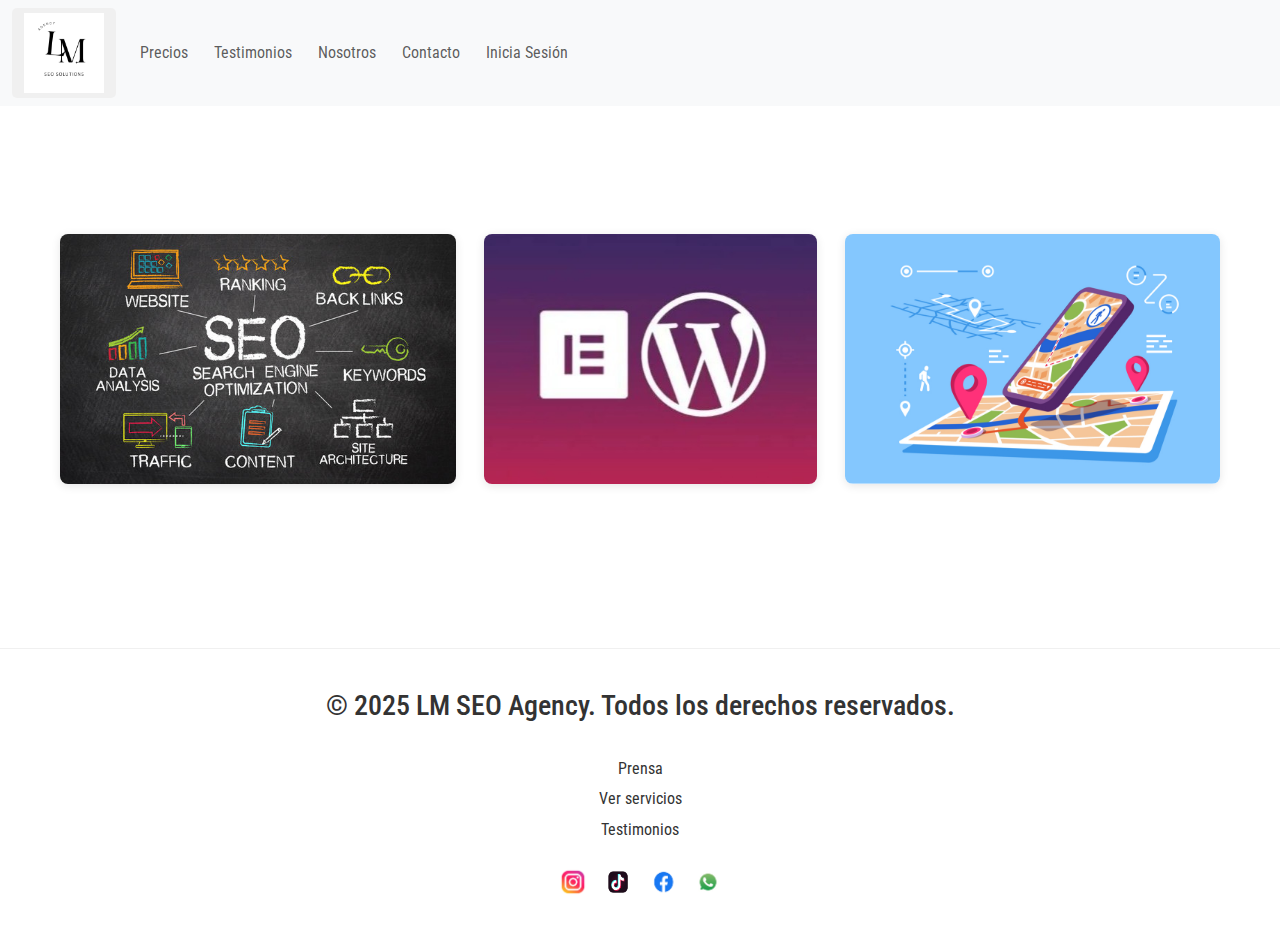
<file: index.html>
<!DOCTYPE html>
<html lang="es">

<head>
  <meta charset="UTF-8">
  <meta name="viewport" content="width=device-width, initial-scale=1.0">
  <title>LM SEO Agency - Home</title>
  <link rel="shortcut icon" href="./assets/Logotipo LM SEO Agency.png" type="image/x-icon">
  <link rel="preconnect" href="https://fonts.googleapis.com">
  <link rel="preconnect" href="https://fonts.gstatic.com" crossorigin>
  <link href="https://fonts.googleapis.com/css2?family=Roboto+Condensed:ital,wght@0,100..900;1,100..900&display=swap"
    rel="stylesheet">

  <link href="https://cdn.jsdelivr.net/npm/bootstrap@5.3.3/dist/css/bootstrap.min.css" rel="stylesheet"
    integrity="sha384-QWTKZyjpPEjISv5WaRU9OFeRpok6YctnYmDr5pNlyT2bRjXh0JMhjY6hW+ALEwIH" crossorigin="anonymous">
  <link rel="stylesheet" href="./styles/styles.css">
</head>

<body class="pagina-home">
  <header class="mb-4">
    <nav class="navbar navbar-expand-lg bg-body-tertiary">
      <div class="container-fluid">
        <a class="navbar-brand" href="./index.html">
          <img src="./assets/Logotipo LM SEO Agency.png" alt="Logo LM SEO Agency" style="width: 80px;">
        </a>
        <button class="navbar-toggler" type="button" data-bs-toggle="collapse" data-bs-target="#navbarNav"
          aria-controls="navbarNav" aria-expanded="false" aria-label="Toggle navigation">
          <span class="navbar-toggler-icon"></span>
        </button>
        <div class="collapse navbar-collapse" id="navbarNav">
          <ul class="navbar-nav ms-auto">
            <li class="nav-item">
              <a class="nav-link" href="./pages/precios.html">Precios</a>
            </li>
            <li class="nav-item">
              <a class="nav-link" href="./pages/testimonios.html">Testimonios</a>
            </li>
            <li class="nav-item">
              <a class="nav-link" href="./pages/nosotros.html">Nosotros</a>
            </li>
            <li class="nav-item">
              <a class="nav-link" href="./pages/contacto.html">Contacto</a>
            </li>
            <li class="nav-item">
              <a class="nav-link" href="./pages/iniciar-sesion.html">Inicia Sesión</a>
            </li>
          </ul>
        </div>
      </div>
    </nav>
  </header>
  <main class="contenedor">
    <section class="galeria-imagenes">
      <div><img src="./assets/SEO.jpg" alt="SEO"></div>
      <div><img src="./assets/Beneficios-de-usar-Elementor-en-WordPress-600x338.jpg" alt="Elementor"></div>
      <div><img src="./assets/Geolocalizacion.jpeg" alt="GeoLocalización"></div>
    </section>
  </main>
  </main>
  <footer class="contenedor footer-global">
    <div class="copyright">
      <h3>© 2025 LM SEO Agency. Todos los derechos reservados.</h3>
    </div>

    <div class="footer-links">
      <a href="#">Prensa</a>
      <a href="#">Ver servicios</a>
      <a href="#">Testimonios</a>
    </div>

    <div class="social-icons">
      <a href="#"><img class="social"
          src="./assets/icono-logotipo-vector-instagram-logotipo-redes-sociales_901408-392-removebg-preview.png"
          alt="Instagram"></a>
      <a href="#"><img class="social" src="./assets/tiktok-removebg-preview.png" alt="TikTok"></a>
      <a href="#"><img class="social" src="./assets/facebook-removebg-preview.png" alt="Facebook"></a>
      <a href="#"><img class="social" src="./assets/Whatsapp-removebg-preview.png" alt="WhatsApp"></a>
    </div>
  </footer>
  <script src="https://cdn.jsdelivr.net/npm/bootstrap@5.3.3/dist/js/bootstrap.bundle.min.js"
    integrity="sha384-YvpcrYf0tY3lHB60NNkmXc5s9fDVZLESaAA55NDzOxhy9GkcIdslK1eN7N6jIeHz"
    crossorigin="anonymous"></script>
</body>

</html>
</file>
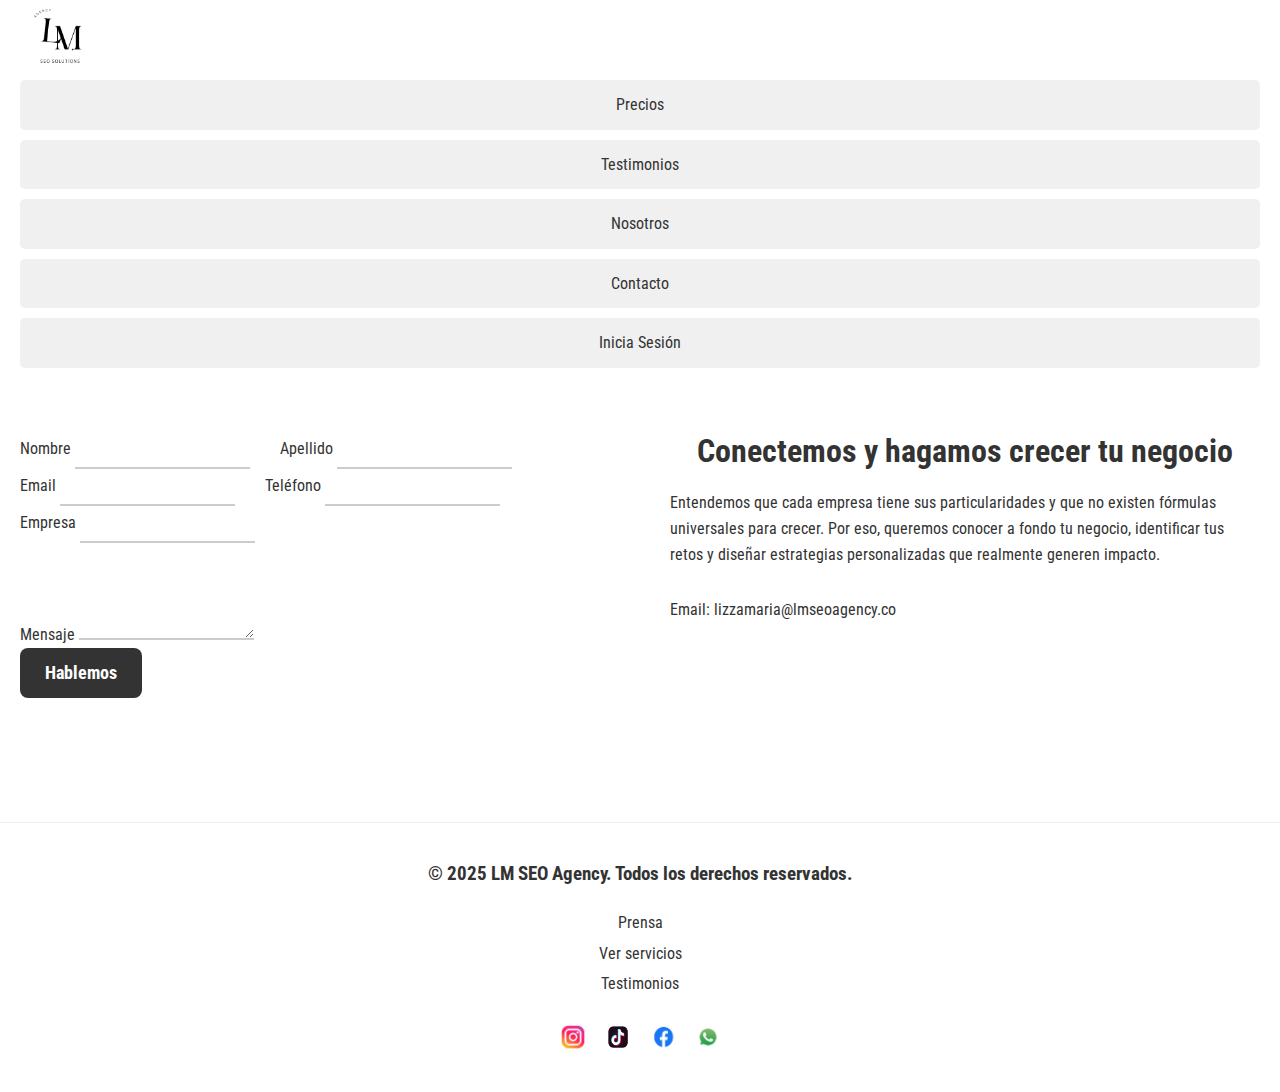
<file: pages/contacto.html>
<!DOCTYPE html>
<html lang="es">
<head>
    <meta charset="UTF-8">
    <meta name="viewport" content="width=device-width, initial-scale=1.0">
    <title>LM SEO Agency - Contacto</title>
    <link rel="shortcut icon" href="../assets/Logotipo LM SEO Agency.png" type="image/x-icon">
    <link rel="preconnect" href="https://fonts.googleapis.com">
    <link rel="preconnect" href="https://fonts.gstatic.com" crossorigin>
    <link href="https://fonts.googleapis.com/css2?family=Roboto+Condensed:ital,wght@0,100..900;1,100..900&display=swap" rel="stylesheet">
    <link rel="stylesheet" href="../styles/styles.css">
</head>
<body class="pagina-contacto">
    <header class="contenedor">
        <a href="../index.html" class="logo-container">
            <img src="../assets/Logotipo LM SEO Agency.png" alt="Logo LM SEO Agency">
        </a>
        <nav>
            <ul>
                <li><a href="./precios.html">Precios</a></li>
                <li><a href="./testimonios.html">Testimonios</a></li>
                <li><a href="./nosotros.html">Nosotros</a></li>
                <li><a href="./contacto.html">Contacto</a></li>
                <li><a href="./iniciar-sesion.html">Inicia Sesión</a></li>
            </ul>
        </nav>
    </header>
    <main class="contenedor">
        <div class="contact-form-container">
            <form>
                <div class="form-row">
                    <div class="form-group">
                        <label for="nombre">Nombre</label>
                        <input type="text" id="nombre">
                    </div>
                    <div class="form-group">
                        <label for="apellido">Apellido</label>
                        <input type="text" id="apellido">
                    </div>
                </div>
                <div class="form-row">
                    <div class="form-group">
                        <label for="email">Email</label>
                        <input type="email" id="email">
                    </div>
                    <div class="form-group">
                        <label for="telefono">Teléfono</label>
                        <input type="tel" id="telefono">
                    </div>
                </div>
                <div class="form-group">
                    <label for="empresa">Empresa</label>
                    <input type="text" id="empresa">
                </div>
                <div class="form-group">
                    <label for="mensaje">Mensaje</label>
                    <textarea id="mensaje" rows="5"></textarea>
                </div>
                <button type="submit" class="boton">Hablemos</button>
            </form>
        </div>
        <div class="contact-info">
            <h2>Conectemos y hagamos crecer tu negocio</h2>
            <p>Entendemos que cada empresa tiene sus particularidades y que no existen fórmulas universales para crecer. Por eso, queremos conocer a fondo tu negocio, identificar tus retos y diseñar estrategias personalizadas que realmente generen impacto.</p>
            <div class="email-box">Email: lizzamaria@lmseoagency.co</div>
        </div>
    </main>
    <footer class="contenedor footer-global">
  <div class="copyright">
    <h3>© 2025 LM SEO Agency. Todos los derechos reservados.</h3>
  </div>
  
  <div class="footer-links">
    <a href="#">Prensa</a>
    <a href="#">Ver servicios</a>
    <a href="#">Testimonios</a>
  </div>

  <div class="social-icons">
    <a href="#"><img class="social" src="../assets/icono-logotipo-vector-instagram-logotipo-redes-sociales_901408-392-removebg-preview.png" alt="Instagram"></a>
    <a href="#"><img class="social" src="../assets/tiktok-removebg-preview.png" alt="TikTok"></a>
    <a href="#"><img class="social" src="../assets/facebook-removebg-preview.png" alt="Facebook"></a>
    <a href="#"><img class="social" src="../assets/Whatsapp-removebg-preview.png" alt="WhatsApp"></a>
  </div>
</footer>
</html>
</file>
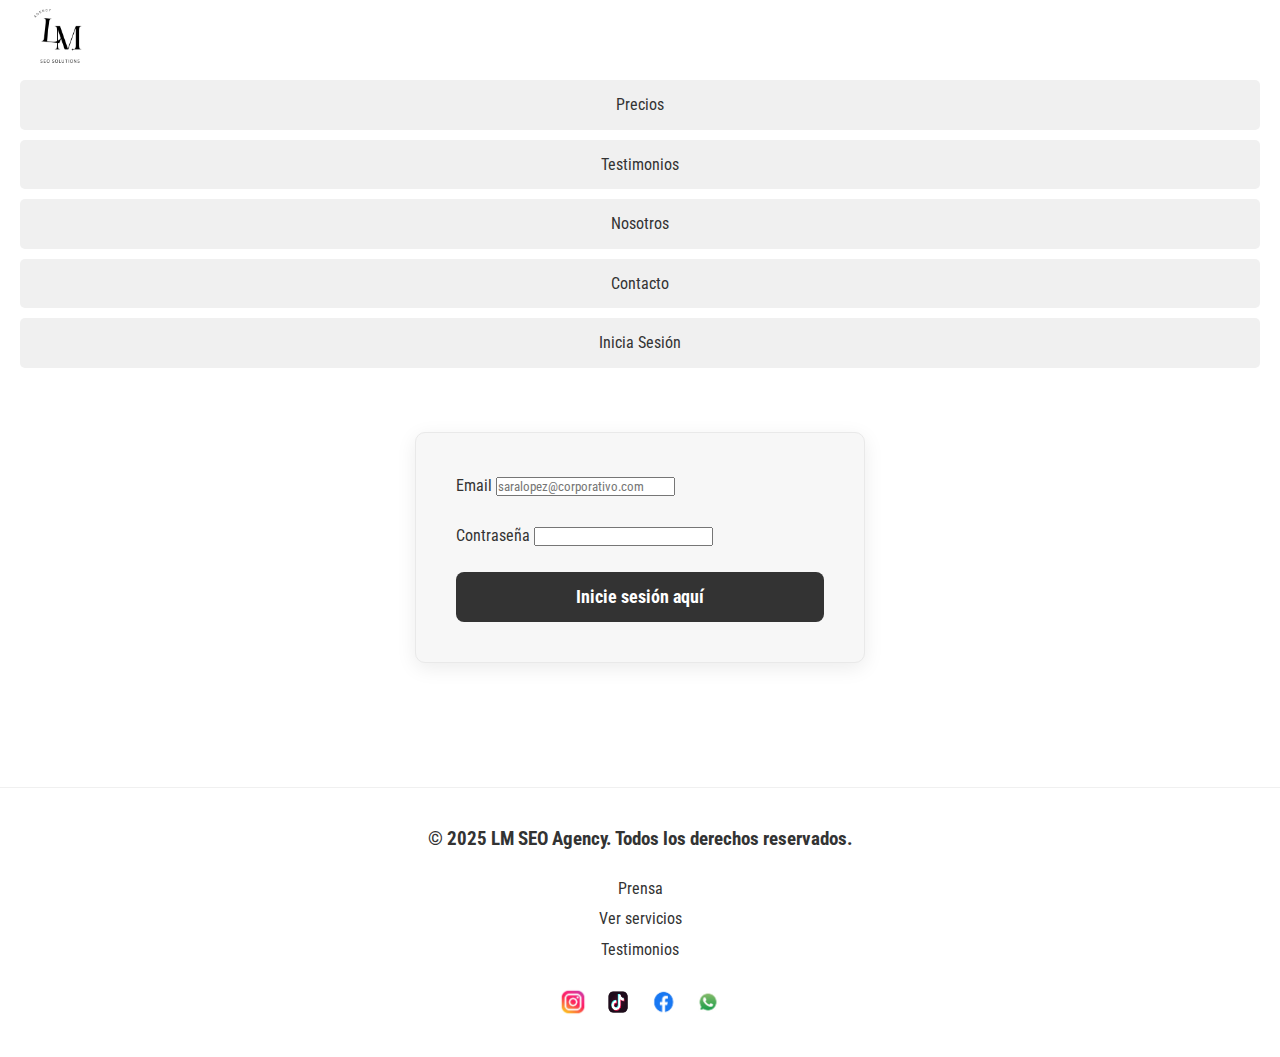
<file: pages/iniciar-sesion.html>
<!DOCTYPE html>
<html lang="es">
<head>
    <meta charset="UTF-8">
    <meta name="viewport" content="width=device-width, initial-scale=1.0">
    <title>LM SEO Agency - Inicia sesión</title>
    <link rel="shortcut icon" href="../assets/Logotipo LM SEO Agency.png" type="image/x-icon">
    <link rel="preconnect" href="https://fonts.googleapis.com">
    <link rel="preconnect" href="https://fonts.gstatic.com" crossorigin>
    <link href="https://fonts.googleapis.com/css2?family=Roboto+Condensed:ital,wght@0,100..900;1,100..900&display=swap" rel="stylesheet">
    <link rel="stylesheet" href="../styles/styles.css">
</head>
<body class="pagina-login">
    <header class="contenedor">
        <a href="../index.html" class="logo-container">
            <img src="../assets/Logotipo LM SEO Agency.png" alt="Logo LM SEO Agency">
        </a>
        <nav>
            <ul>
                <li><a href="./precios.html">Precios</a></li>
                <li><a href="./testimonios.html">Testimonios</a></li>
                <li><a href="./nosotros.html">Nosotros</a></li>
                <li><a href="./contacto.html">Contacto</a></li>
                <li><a href="./iniciar-sesion.html">Inicia Sesión</a></li>
            </ul>
        </nav>
    </header>
    <main class="contenedor">
        <form class="form-container">
            <div class="form-group">
                <label for="email">Email</label>
                <input type="email" id="email" placeholder="saralopez@corporativo.com">
            </div>
            <div class="form-group">
                <label for="password">Contraseña</label>
                <input type="password" id="password">
            </div>
            <button type="submit" class="boton">Inicie sesión aquí</button>
        </form>
    </main>
<footer class="contenedor footer-global">
  <div class="copyright">
    <h3>© 2025 LM SEO Agency. Todos los derechos reservados.</h3>
  </div>

  <div class="footer-links">
    <a href="#">Prensa</a>
    <a href="#">Ver servicios</a>
    <a href="#">Testimonios</a>
  </div>

  <div class="social-icons">
    <a href="#"><img class="social" src="../assets/icono-logotipo-vector-instagram-logotipo-redes-sociales_901408-392-removebg-preview.png" alt="Instagram"></a>
    <a href="#"><img class="social" src="../assets/tiktok-removebg-preview.png" alt="TikTok"></a>
    <a href="#"><img class="social" src="../assets/facebook-removebg-preview.png" alt="Facebook"></a>
    <a href="#"><img class="social" src="../assets/Whatsapp-removebg-preview.png" alt="WhatsApp"></a>
  </div>
</footer>
</body>
</html>
</file>
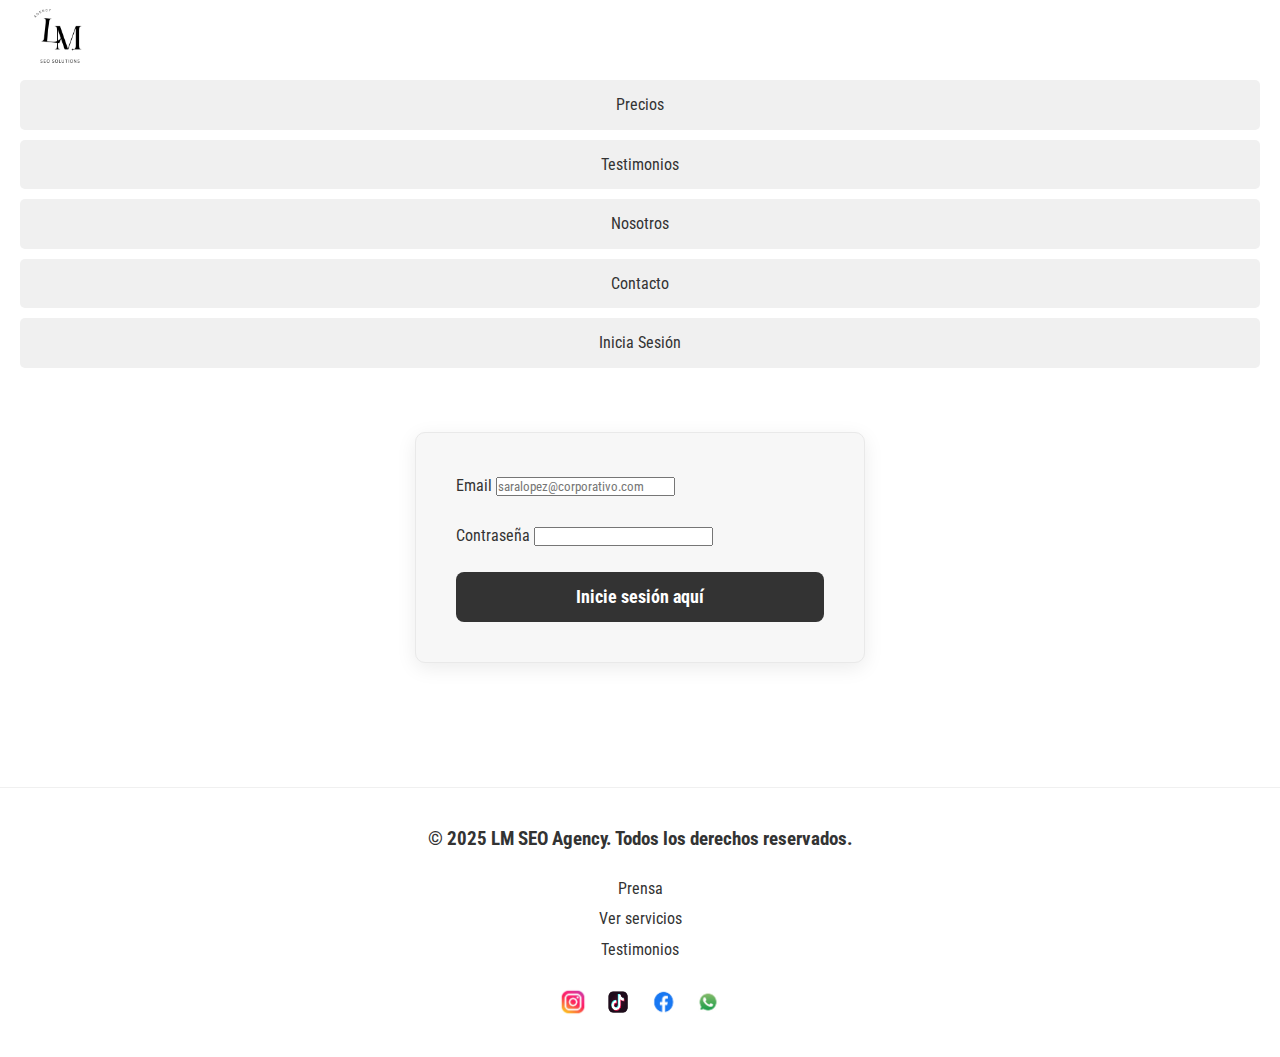
<file: pages/nosotros.html>
<!DOCTYPE html>
<html lang="es">
<head>
    <meta charset="UTF-8">
    <meta name="viewport" content="width=device-width, initial-scale=1.0">
    <title>LM SEO Agency - Inicia sesión</title>
    <link rel="shortcut icon" href="../assets/Logotipo LM SEO Agency.png" type="image/x-icon">
    <link rel="preconnect" href="https://fonts.googleapis.com">
    <link rel="preconnect" href="https://fonts.gstatic.com" crossorigin>
    <link href="https://fonts.googleapis.com/css2?family=Roboto+Condensed:ital,wght@0,100..900;1,100..900&display=swap" rel="stylesheet">
    <link rel="stylesheet" href="../styles/styles.css">
</head>
<body class="pagina-login">
    <header class="contenedor">
        <a href="../index.html" class="logo-container">
            <img src="../assets/Logotipo LM SEO Agency.png" alt="Logo LM SEO Agency">
        </a>
        <nav>
            <ul>
                <li><a href="./precios.html">Precios</a></li>
                <li><a href="./testimonios.html">Testimonios</a></li>
                <li><a href="./nosotros.html">Nosotros</a></li>
                <li><a href="./contacto.html">Contacto</a></li>
                <li><a href="./iniciar-sesion.html">Inicia Sesión</a></li>
            </ul>
        </nav>
    </header>
    <main class="contenedor">
        <form class="form-container">
            <div class="form-group">
                <label for="email">Email</label>
                <input type="email" id="email" placeholder="saralopez@corporativo.com">
            </div>
            <div class="form-group">
                <label for="password">Contraseña</label>
                <input type="password" id="password">
            </div>
            <button type="submit" class="boton">Inicie sesión aquí</button>
        </form>
    </main>
    <footer class="contenedor footer-global">
  <div class="copyright">
    <h3>© 2025 LM SEO Agency. Todos los derechos reservados.</h3>
  </div>

  <div class="footer-links">
    <a href="#">Prensa</a>
    <a href="#">Ver servicios</a>
    <a href="#">Testimonios</a>
  </div>

  <div class="social-icons">
    <a href="#"><img class="social" src="../assets/icono-logotipo-vector-instagram-logotipo-redes-sociales_901408-392-removebg-preview.png" alt="Instagram"></a>
    <a href="#"><img class="social" src="../assets/tiktok-removebg-preview.png" alt="TikTok"></a>
    <a href="#"><img class="social" src="../assets/facebook-removebg-preview.png" alt="Facebook"></a>
    <a href="#"><img class="social" src="../assets/Whatsapp-removebg-preview.png" alt="WhatsApp"></a>
  </div>
</footer>
</footer>
</body>
</html>
</file>
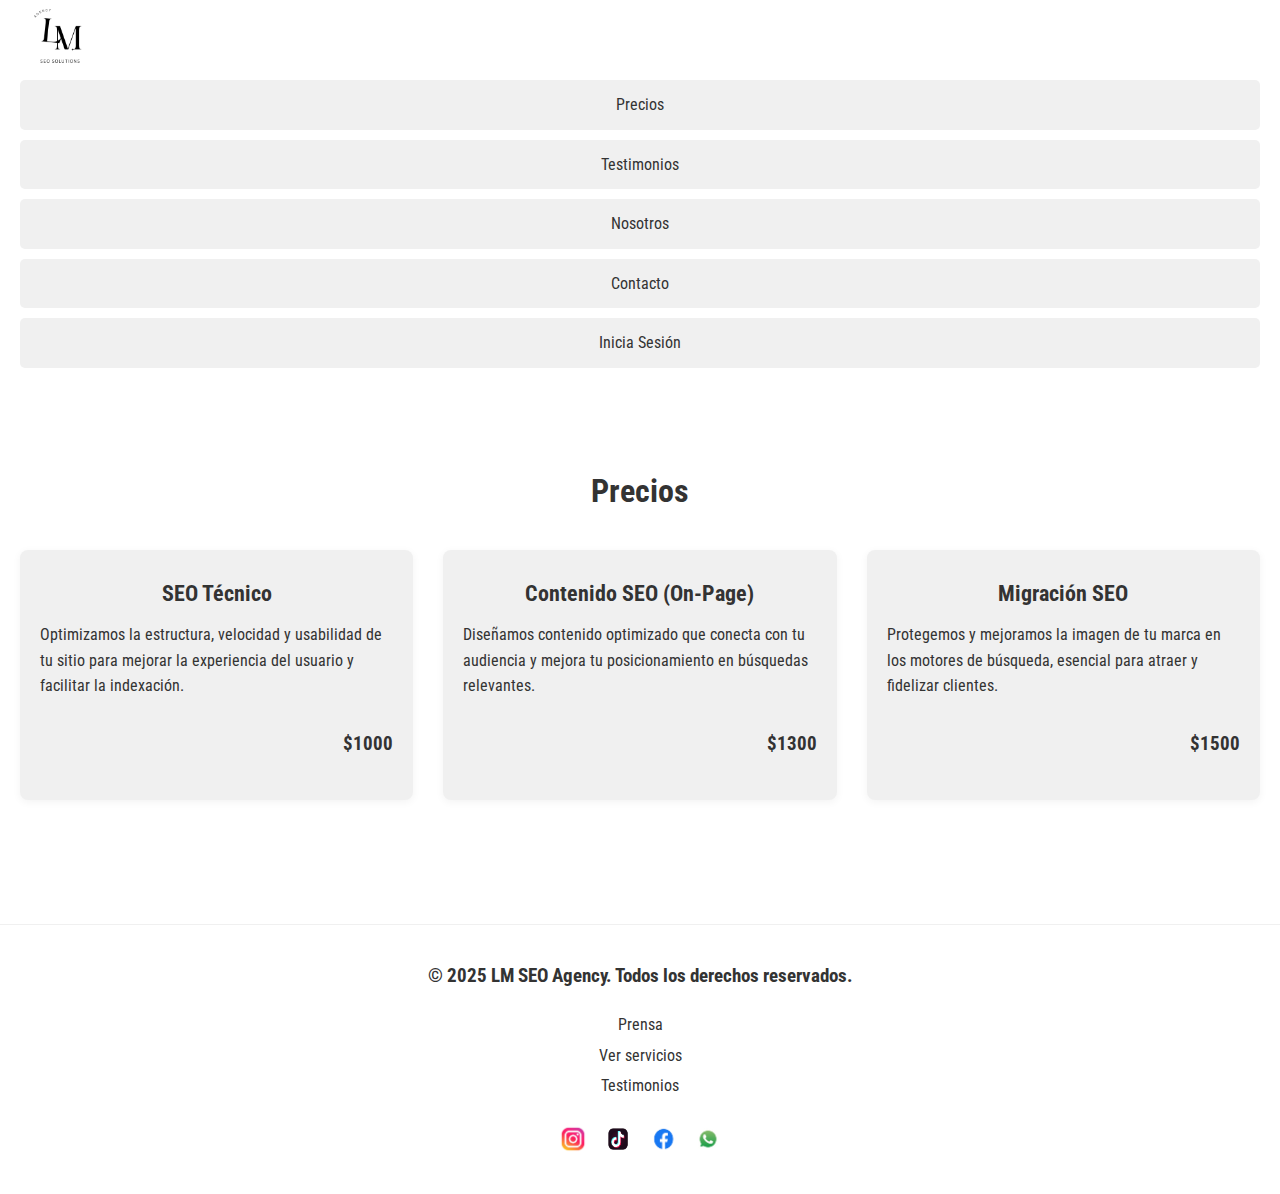
<file: pages/precios.html>
<!DOCTYPE html>
<html lang="es">
<head>
    <meta charset="UTF-8">
    <meta name="viewport" content="width=device-width, initial-scale=1.0">
    <title>LM SEO Agency - Precios</title>
    <link rel="shortcut icon" href="../assets/Logotipo LM SEO Agency.png" type="image/x-icon">
    <link rel="preconnect" href="https://fonts.googleapis.com">
    <link rel="preconnect" href="https://fonts.gstatic.com" crossorigin>
    <link href="https://fonts.googleapis.com/css2?family=Roboto+Condensed:ital,wght@0,100..900;1,100..900&display=swap" rel="stylesheet">
    <link rel="stylesheet" href="../styles/styles.css">
</head>
<body class="pagina-precios">
    <header class="contenedor">
        <a href="../index.html" class="logo-container">
            <img src="../assets/Logotipo LM SEO Agency.png" alt="Logo LM SEO Agency">
        </a>
        <nav>
            <ul>
                <li><a href="./precios.html">Precios</a></li>
                <li><a href="./testimonios.html">Testimonios</a></li>
                <li><a href="./nosotros.html">Nosotros</a></li>
                <li><a href="./contacto.html">Contacto</a></li>
                <li><a href="./iniciar-sesion.html">Inicia Sesión</a></li>
            </ul>
        </nav>
    </header> 
    <main class="contenedor">
        <h2 class="titulo-principal">Precios</h2>
        <section class="servicios-container">
            <article class="card servicio-card">
                <h3>SEO Técnico</h3>
                <p>Optimizamos la estructura, velocidad y usabilidad de tu sitio para mejorar la experiencia del usuario y facilitar la indexación.</p>
                <p class="precio">$1000</p>
            </article>
            <article class="card servicio-card">
                <h3>Contenido SEO (On-Page)</h3>
                <p>Diseñamos contenido optimizado que conecta con tu audiencia y mejora tu posicionamiento en búsquedas relevantes.</p>
                <p class="precio">$1300</p>
            </article>
            <article class="card servicio-card">
                <h3>Migración SEO</h3>
                <p>Protegemos y mejoramos la imagen de tu marca en los motores de búsqueda, esencial para atraer y fidelizar clientes.</p>
                <p class="precio">$1500</p>
            </article>
        </section>
    </main>
    <footer class="contenedor footer-global">
  <div class="copyright">
    <h3>© 2025 LM SEO Agency. Todos los derechos reservados.</h3>
  </div>
  
  <div class="footer-links">
    <a href="#">Prensa</a>
    <a href="#">Ver servicios</a>
    <a href="#">Testimonios</a>
  </div>

  <div class="social-icons">
    <a href="#"><img class="social" src="../assets/icono-logotipo-vector-instagram-logotipo-redes-sociales_901408-392-removebg-preview.png" alt="Instagram"></a>
    <a href="#"><img class="social" src="../assets/tiktok-removebg-preview.png" alt="TikTok"></a>
    <a href="#"><img class="social" src="../assets/facebook-removebg-preview.png" alt="Facebook"></a>
    <a href="#"><img class="social" src="../assets/Whatsapp-removebg-preview.png" alt="WhatsApp"></a>
  </div>
</footer>
</body>
</html>
</file>
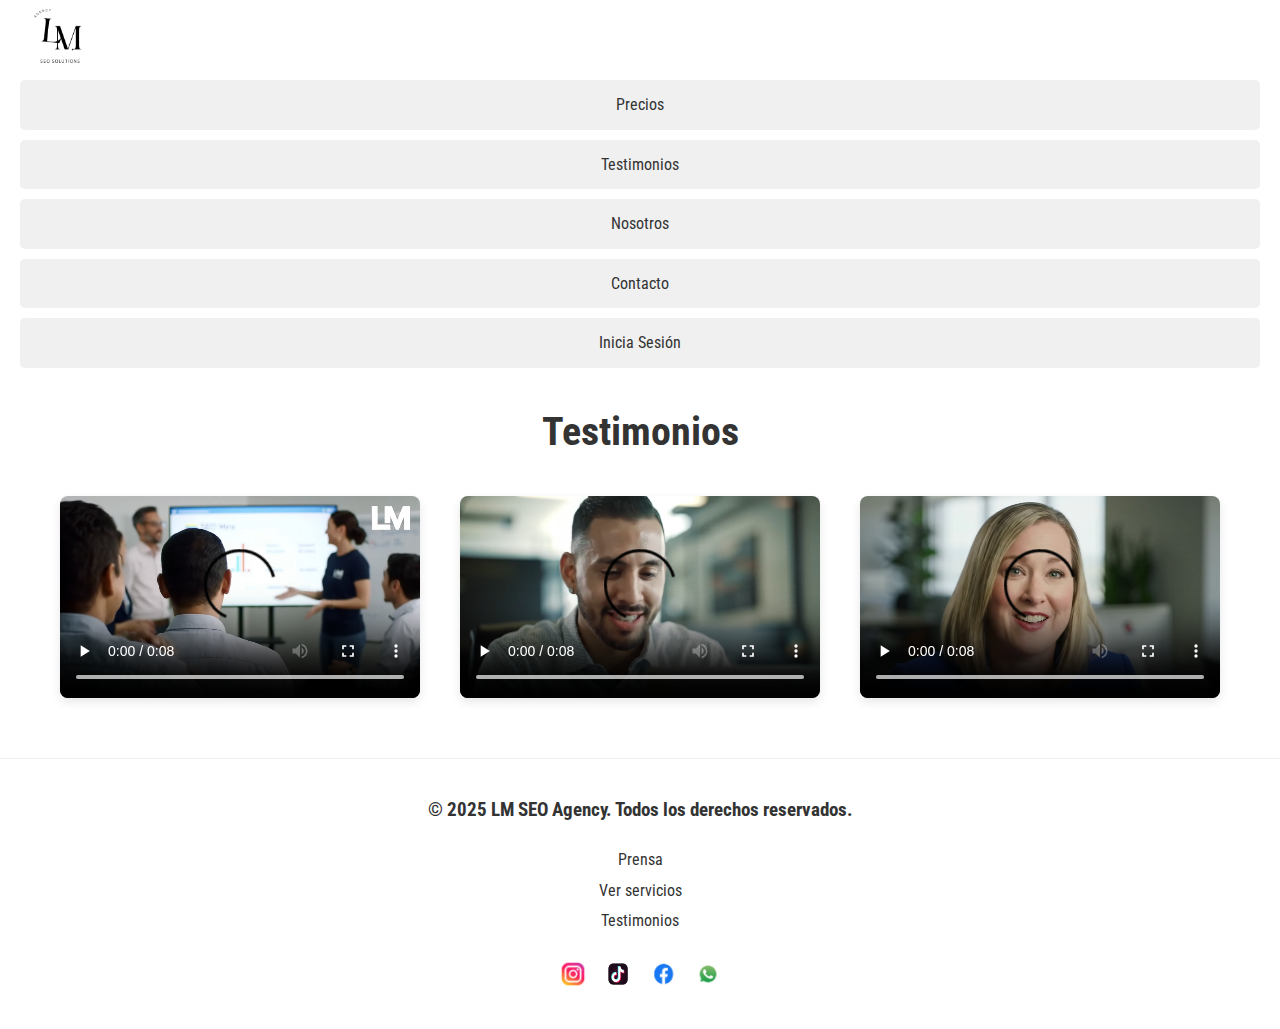
<file: pages/testimonios.html>
<!DOCTYPE html>
<html lang="es">
<head>
    <meta charset="UTF-8">
    <meta name="viewport" content="width=device-width, initial-scale=1.0">
    <title>LM SEO Agency - Testimonios</title>
    <link rel="shortcut icon" href="../assets/Logotipo LM SEO Agency.png" type="image/x-icon">
    <link rel="preconnect" href="https://fonts.googleapis.com">
    <link rel="preconnect" href="https://fonts.gstatic.com" crossorigin>
    <link href="https://fonts.googleapis.com/css2?family=Roboto+Condensed:ital,wght@0,100..900;1,100..900&display=swap" rel="stylesheet">
    <link rel="stylesheet" href="../styles/styles.css">
</head>
<body class="pagina-testimonios">
    <header class="contenedor">
        <a href="../index.html" class="logo-container">
            <img src="../assets/Logotipo LM SEO Agency.png" alt="Logo LM SEO Agency">
        </a>
        <nav>
            <ul>
                <li><a href="./precios.html">Precios</a></li>
                <li><a href="./testimonios.html">Testimonios</a></li>
                <li><a href="./nosotros.html">Nosotros</a></li>
                <li><a href="./contacto.html">Contacto</a></li>
                <li><a href="./iniciar-sesion.html">Inicia Sesión</a></li>
            </ul>
        </nav>
    </header>
    <main class="pagina-testimonios">
  <h2 class="titulo-principal">Testimonios</h2>
  <section class="testimonios-videos">
    <div class="video-box">
      <video src="../assets/Video_Listo_Juan_y_SEO.mp4" controls></video>
    </div>
    <div class="video-box">
      <video src="../assets/Video_Listo_Posicionamiento_Google.mp4" controls></video>
    </div>
    <div class="video-box">
      <video src="../assets/Video_Testimonial_Generado_Listo.mp4" controls></video>
    </div>
  </section>
</main>
<footer class="contenedor footer-global">
  <div class="copyright">
    <h3>© 2025 LM SEO Agency. Todos los derechos reservados.</h3>
  </div>
  
  <div class="footer-links">
    <a href="#">Prensa</a>
    <a href="#">Ver servicios</a>
    <a href="#">Testimonios</a>
  </div>

  <div class="social-icons">
    <a href="#"><img class="social" src="../assets/icono-logotipo-vector-instagram-logotipo-redes-sociales_901408-392-removebg-preview.png" alt="Instagram"></a>
    <a href="#"><img class="social" src="../assets/tiktok-removebg-preview.png" alt="TikTok"></a>
    <a href="#"><img class="social" src="../assets/facebook-removebg-preview.png" alt="Facebook"></a>
    <a href="#"><img class="social" src="../assets/Whatsapp-removebg-preview.png" alt="WhatsApp"></a>
  </div>
</footer>
</body>
</html>
</file>
<file: styles/styles.css>
* {
  margin: 0;
  padding: 0;
  box-sizing: border-box;
}

body, h1, h2, h3, p, a, li, label, input, button, textarea {
  font-family: "Roboto Condensed", sans-serif;
}

body {
  color: #333;
  background-color: #ffffff;
  line-height: 1.6;
}
body img,
body video {
  max-width: 100%;
  height: auto;
  display: block;
}
body a {
  color: #333;
  text-decoration: none;
}
body h1,
body h2,
body h3 {
  line-height: 1.2;
  text-align: center;
}
body h1 {
  font-size: 1.5rem;
}

header .contenedor {
  display: flex;
  flex-direction: column;
  align-items: center;
  padding: 20px;
  gap: 20px;
}

header .logo-container img {
  max-width: 80px;
}

nav ul {
  list-style: none;
  display: flex;
  flex-direction: column;
  width: 100%;
  gap: 10px;
  padding: 0;
}

nav a {
  display: block;
  text-align: center;
  padding: 12px;
  border-radius: 5px;
  background-color: #f0f0f0;
  transition: background-color 0.3s ease;
}

nav a:hover {
  background-color: #ddd;
}

.titulo-principal {
  font-size: 2em;
  margin: 40px 0;
}

.boton-secundario, .boton-primario, .boton {
  display: inline-block;
  padding: 15px 25px;
  color: #ffffff;
  border: none;
  border-radius: 8px;
  font-weight: 700;
  text-align: center;
  cursor: pointer;
  transition: background-color 0.3s ease;
}

.boton {
  background-color: #333;
  font-size: 1.1em;
  margin-left: 0;
  margin-right: auto;
}
.boton:hover {
  background-color: #555;
}

.boton-primario {
  background-color: #333;
}
.boton-primario:hover {
  background-color: #555;
}

.boton-secundario {
  background-color: #666;
}
.boton-secundario:hover {
  background-color: #333;
}

.contenedor {
  max-width: 1400px;
  margin-left: auto;
  margin-right: auto;
  padding-left: 20px;
  padding-right: 20px;
}

main.contenedor {
  padding-top: 4rem;
  padding-bottom: 4rem;
}

.pagina-home main {
  display: flex;
  flex-direction: column;
  gap: 20px;
}
@media (min-width: 768px) {
  .pagina-home main {
    flex-direction: row;
  }
  .pagina-home main > section {
    flex: 1;
  }
}

.pagina-nosotros main {
  display: flex;
  flex-direction: column;
  gap: 40px;
}
@media (min-width: 768px) {
  .pagina-nosotros main {
    display: grid;
    grid-template-columns: 1fr 1fr;
    align-items: flex-start;
    gap: 40px;
  }
  .pagina-nosotros main > section {
    flex: 1;
  }
}

.equipo-container {
  display: grid;
  grid-template-columns: 1fr 1fr 1fr;
  gap: 20px;
}
@media (min-width: 768px) {
  .equipo-container {
    flex-direction: row;
    flex-wrap: wrap;
  }
}

@media (min-width: 768px) {
  .equipo-seccion {
    grid-column: 1/-1;
  }
}

.miembro-equipo p {
  text-align: center;
}

.pagina-contacto main {
  display: flex;
  flex-direction: column;
  gap: 40px;
}
@media (max-width: 900px) {
  .pagina-contacto main {
    align-items: center;
  }
}
@media (min-width: 768px) {
  .pagina-contacto main {
    display: grid;
    grid-template-columns: 1fr 1fr;
    align-items: flex-start;
    gap: 60px;
  }
}

.contact-info h2 {
  font-size: 2em;
  margin-bottom: 20px;
}
.contact-info p {
  margin-bottom: 30px;
  text-align: left;
}

.form-row {
  display: flex;
  flex-direction: column;
  gap: 25px;
}
@media (min-width: 768px) {
  .form-row {
    flex-direction: row;
    gap: 30px;
  }
}

.pagina-contacto .form-group input,
.pagina-contacto .form-group textarea {
  border: none;
  border-radius: 0;
  border-bottom: 2px solid #ccc;
  padding: 10px 0;
  background-color: transparent;
}
.pagina-contacto .form-group input:focus,
.pagina-contacto .form-group textarea:focus {
  border-bottom-color: #333;
}

.servicios-container {
  display: flex;
  flex-direction: column;
  gap: 30px;
  width: 100%;
}
@media (min-width: 768px) {
  .servicios-container {
    flex-direction: row;
    flex-wrap: wrap;
    justify-content: center;
  }
}

.servicio-card {
  background-color: #f0f0f0;
  padding: 30px 20px;
  border-radius: 8px;
  box-shadow: 0 2px 8px rgba(0, 0, 0, 0.05);
  display: flex;
  flex-direction: column;
  justify-content: space-between;
  width: 100%;
}
@media (min-width: 768px) {
  .servicio-card {
    flex: 1;
    min-width: 300px;
    max-width: 100%;
    flex-basis: 300px;
    flex-grow: 1;
  }
}
.servicio-card h3 {
  font-size: 1.4rem;
  margin-bottom: 15px;
  text-align: center;
}
.servicio-card p {
  margin-bottom: 10px;
}
.servicio-card .precio {
  font-weight: bold;
  font-size: 1.2rem;
  text-align: right;
  margin-top: 20px;
}

.pagina-testimonios {
  width: 100%;
  text-align: center;
}
.pagina-testimonios .titulo-principal {
  font-size: 2.5rem;
  margin-bottom: 40px;
  font-weight: bold;
  color: #333;
}
.pagina-testimonios video {
  border-radius: 8px;
}
@media (min-width: 768px) {
  .pagina-testimonios section {
    flex-basis: 45%;
  }
}

.testimonios-videos {
  display: flex;
  justify-content: center;
  gap: 40px;
  max-width: 1200px;
  margin: 0 auto;
  flex-direction: column;
  align-items: center;
}
@media (min-width: 900px) {
  .testimonios-videos {
    flex-direction: row;
    flex-wrap: nowrap;
  }
}

.video-box {
  flex: 1;
  max-width: 100%;
}
@media (min-width: 900px) {
  .video-box {
    max-width: 360px;
  }
}
.video-box video {
  width: 100%;
  aspect-ratio: 16/9;
  object-fit: cover;
  border-radius: 8px;
  box-shadow: 0 4px 10px rgba(0, 0, 0, 0.1);
}

.galeria-imagenes {
  display: flex;
  gap: 20px;
  margin: 40px auto;
  max-width: 1200px;
  padding: 0 20px;
  flex-direction: column;
  align-items: center;
}
@media (min-width: 900px) {
  .galeria-imagenes {
    flex-direction: row;
    justify-content: space-between;
  }
}
.galeria-imagenes img {
  flex: 1;
  max-width: 100%;
  height: 250px;
  object-fit: cover;
  border-radius: 8px;
  box-shadow: 0 2px 10px rgba(0, 0, 0, 0.1);
}

.pagina-login .form-container {
  background-color: #f7f7f7;
  padding: 2.5rem;
  border-radius: 10px;
  box-shadow: 0 5px 20px rgba(0, 0, 0, 0.08);
  border: 1px solid #e9e9e9;
  width: 90%;
  max-width: 450px;
  margin-left: auto;
  margin-right: auto;
}
.pagina-login .form-container .form-group {
  margin-bottom: 1.5rem;
}
.pagina-login .form-container .boton {
  width: 100%;
}

.footer-global {
  display: flex;
  flex-direction: column;
  align-items: center;
  justify-content: center;
  gap: 20px;
  padding: 40px 20px;
  margin-top: 60px;
  border-top: 1px solid #f0f0f0;
  text-align: center;
}

.footer-global p {
  font-weight: bold;
}

.footer-global .footer-links a {
  display: block;
  margin: 5px 0;
  color: #333;
  text-decoration: none;
}

.footer-global .footer-links a:hover {
  color: #666;
  text-decoration: underline;
}

.footer-global .social-icons {
  display: flex;
  gap: 15px;
}

.footer-global .social-icons img.social {
  width: 30px;
  height: 30px;
  transition: transform 0.2s ease-in-out;
}

.footer-global .social-icons img.social:hover {
  animation: vibrate 0.3s infinite alternate;
}

@keyframes vibrate {
  0% {
    transform: translateX(0);
  }
  25% {
    transform: translateX(-2px);
  }
  75% {
    transform: translateX(2px);
  }
  100% {
    transform: translateX(0);
  }
}
@media (min-width: 768px) {
  footer .contenedor {
    justify-content: space-between;
    flex-direction: row;
  }
  footer .copyright {
    order: 1;
  }
  footer .footer-links {
    order: 2;
  }
  footer .social-icons {
    order: 3;
  }
}

/*# sourceMappingURL=styles.css.map */
</file>
